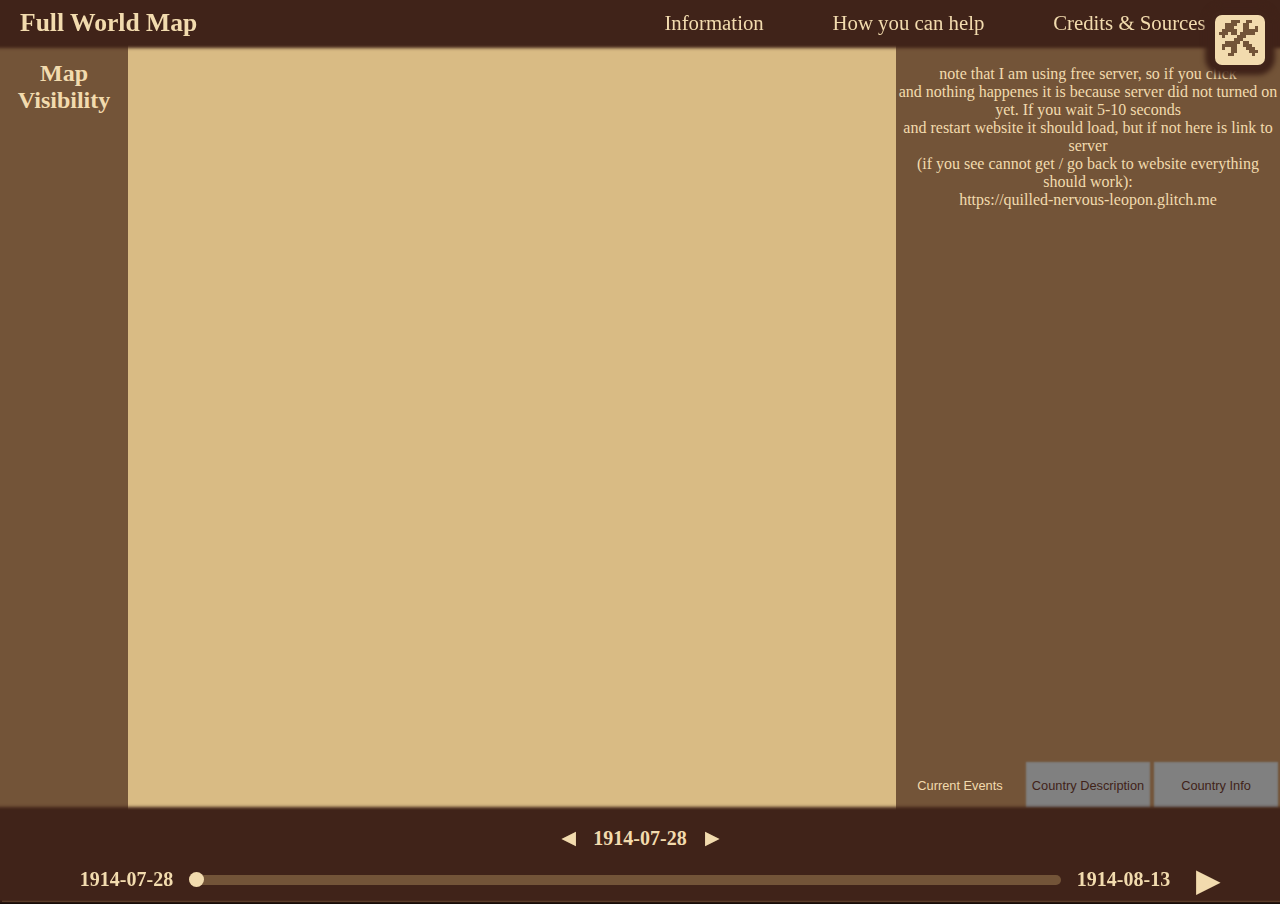
<file: index.html>
<!DOCTYPE html>
<html lang="en">
<head>
    <meta charset="UTF-8">
    <meta name="viewport" content="width=device-width, initial-scale=1.0">
    <title>Hosted Map</title>
    <link rel="stylesheet" href="styles.css">
    <link rel="stylesheet" href="countryColors.css">
    <script src="mapDownloader.js"></script>
    <link href="https://fonts.googleapis.com/css2?family=Courier+Prime:ital,wght@0,400;0,700;1,400;1,700&display=swap" rel="stylesheet">
    <link href="https://fonts.googleapis.com/css2?family=EB+Garamond:ital,wght@0,400..800;1,400..800&family=Roboto:ital,wght@0,100;0,300;0,400;0,500;0,700;0,900;1,100;1,300;1,400;1,500;1,700;1,900&display=swap" rel="stylesheet">
    <link rel="preconnect" href="https://fonts.googleapis.com">
    <link rel="preconnect" href="https://fonts.gstatic.com" crossorigin>
    <link href="https://fonts.googleapis.com/css2?family=EB+Garamond:ital,wght@0,400..800;1,400..800&display=swap" rel="stylesheet">
    <link rel="preconnect" href="https://fonts.googleapis.com">
<link rel="preconnect" href="https://fonts.gstatic.com" crossorigin>
<link href="https://fonts.googleapis.com/css2?family=Cinzel:wght@400..900&display=swap" rel="stylesheet">
</head>
<body onload='getMap()'>
    <input type="button" id="settingsButton" value=🛠 onclick="showInformationWindow('settings')">
    <div id="header">
        <span><h1><a href="index.html">Full World Map</a></h1></span>
        <span>
            <a href="information.html">Information</a>
            <a href="contribution.html">How you can help</a>
            <a href="credits.html">Credits & Sources</a>
        </span>
    </div>
    <div id="svg-container">
        
    </div>
    <div id="historic-info">
        note  that I am using free server, so if you click <br> and nothing happenes it is because server did not turned on yet. If you wait 5-10 seconds <br> and restart website it should load, but if not here is link to server <br> (if you see cannot get / go back to website everything should work): <br>  https://quilled-nervous-leopon.glitch.me<br>  
    </div>
    <div id="buttons">
        <input type="button" id="currentEventsButton" value="Current Events" class="active" onclick="getWorldEvents()"/>
        <input type="button" id="descriptionButton" value="Country Description" class = "locked" onclick="getCountryDescription()"/>
        <input type="button" id="countryInfoButton" value="Country Info" class="locked" onclick="getCountryInfo()"/>
    </div>
    <div id="settings">
        <h2>Map Visibility</h2>
        <span id="map-display-settings">
            
        </span>
    </div>
    <div id="timeline-div">
        <span id="date_input-span">
            <button onclick="changeTime('day', false)" class="date_change_button reversed">▶</button>
            <input id="date_input" type="text" value="1914-07-28" placeholder="RRRR-MM-DD" onchange="getMap()">
            <button onclick="changeTime('day', true)" class="date_change_button">▶</button>
        </span>
        <span id="timeline-span">
            <input id="start_date" type="text" onchange="setupTimeline()" value="1914-07-28"/>
            <input type="range" id="timeline" onload="setTimelineIntervals()">
            <input id="end_date" type="text" onchange="setupTimeline()" value="1914-08-13"/>
            <span>
                <button id="playVideo">▶</button>
                <button id="stopVideo">▐▐</button>
            </span>
        </span>
    </div>
</body>
</html> 
<script src="mapManager.js"></script>
<script src="infoDownloader.js"></script>
<script src="settingsManager.js"></script>
<script src="layoutManager.js"></script>
<script src="localDataManager.js"></script>
</file>
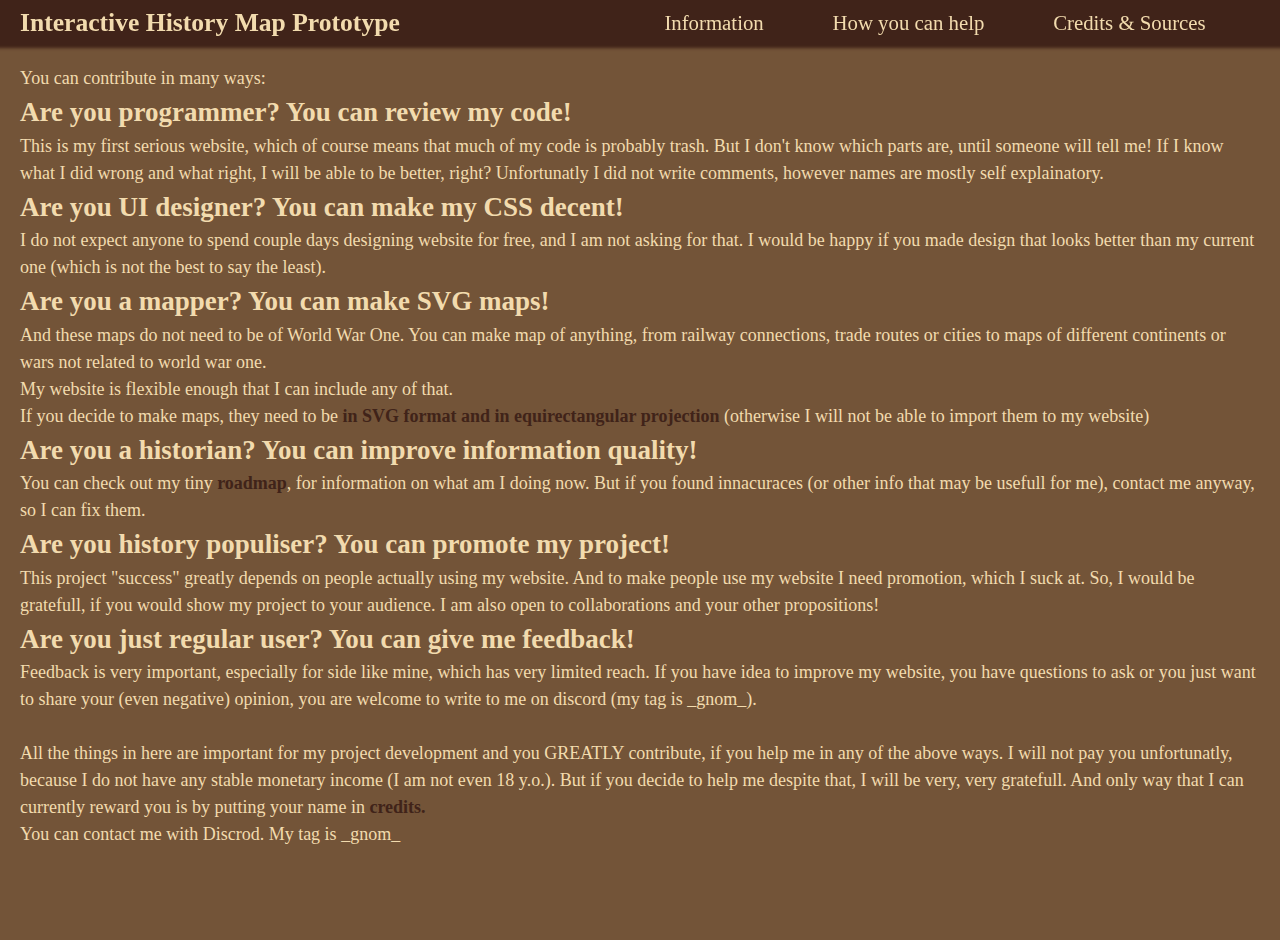
<file: contribution.html>
<!DOCTYPE html>
<html lang="en">
<head>
    <meta charset="UTF-8">
    <meta name="viewport" content="width=device-width, initial-scale=1.0">
    <title>Information</title>
    <link rel="stylesheet" href="styles.css">
    <link href="https://fonts.googleapis.com/css2?family=Courier+Prime:ital,wght@0,400;0,700;1,400;1,700&display=swap" rel="stylesheet">
</head>
<body>
    <div id="header">
        <span><h1><a href="index.html">Interactive History Map Prototype</a></h1></span>
        <span>
            <a href="information.html">Information</a>
            <a href="contribution.html">How you can help</a>
            <a href="credits.html">Credits & Sources</a>
        </span>
    </div>
    <div id="information">
    You can contribute in many ways:
    <h2>Are you programmer? You can review my code!</h2>
    This is my first serious website, which of course means that much of my code is probably trash. But I don't know which parts are, until someone will tell me! If I know what I did wrong and what right, I will be able to be better, right? Unfortunatly I did not write comments, however names are mostly self explainatory.
    <h2>Are you UI designer? You can make my CSS decent!</h2>
    I do not expect anyone to spend couple days designing website for free, and I am not asking for that. I would be happy if you made design that looks better than my current one (which is not the best to say the least).
    <h2>Are you a mapper? You can make SVG maps!</h2>
    And these maps do not need to be of World War One. You can make map of anything, from railway connections, trade routes or cities to maps of different continents or wars not related to world war one. <br>My website is flexible enough that I can include any of that. <br>
    If you decide to make maps, they need to be <em>in SVG format and in equirectangular projection</em> (otherwise I will not be able to import them to my website) 
    <h2>Are you a historian? You can improve information quality!</h2>
    You can check out my tiny <a href="information.html">roadmap</a>, for information on what am I doing now. But if you found innacuraces (or other info that may be usefull for me), contact me anyway, so I can fix them.
    <h2>Are you history populiser? You can promote my project!</h2>
    This project "success" greatly depends on people actually using my website. And to make people use my website I need promotion, which I suck at. So, I would be gratefull, if you would show my project to your audience. I am also open to collaborations and your other propositions!
    <h2>Are you just regular user? You can give me feedback!</h2>
    Feedback is very important, especially for side like mine, which has very limited reach. If you have idea to improve my website, you have questions to ask or you just want to share your (even negative) opinion, you are welcome to write to me on discord (my tag is _gnom_).

    <br><br>
    All the things in here are important for my project development and you GREATLY contribute, if you help me in any of the above ways. I will not pay you unfortunatly, because I do not have any stable monetary income (I am not even 18 y.o.). But if you decide to help me despite that, I will be very, very gratefull. And only way that I can currently reward you is by putting your name in<a href="credits.html"> credits.</a><br>
    You can contact me with Discrod. My tag is _gnom_
    </div>
</body>
</html>
</file>
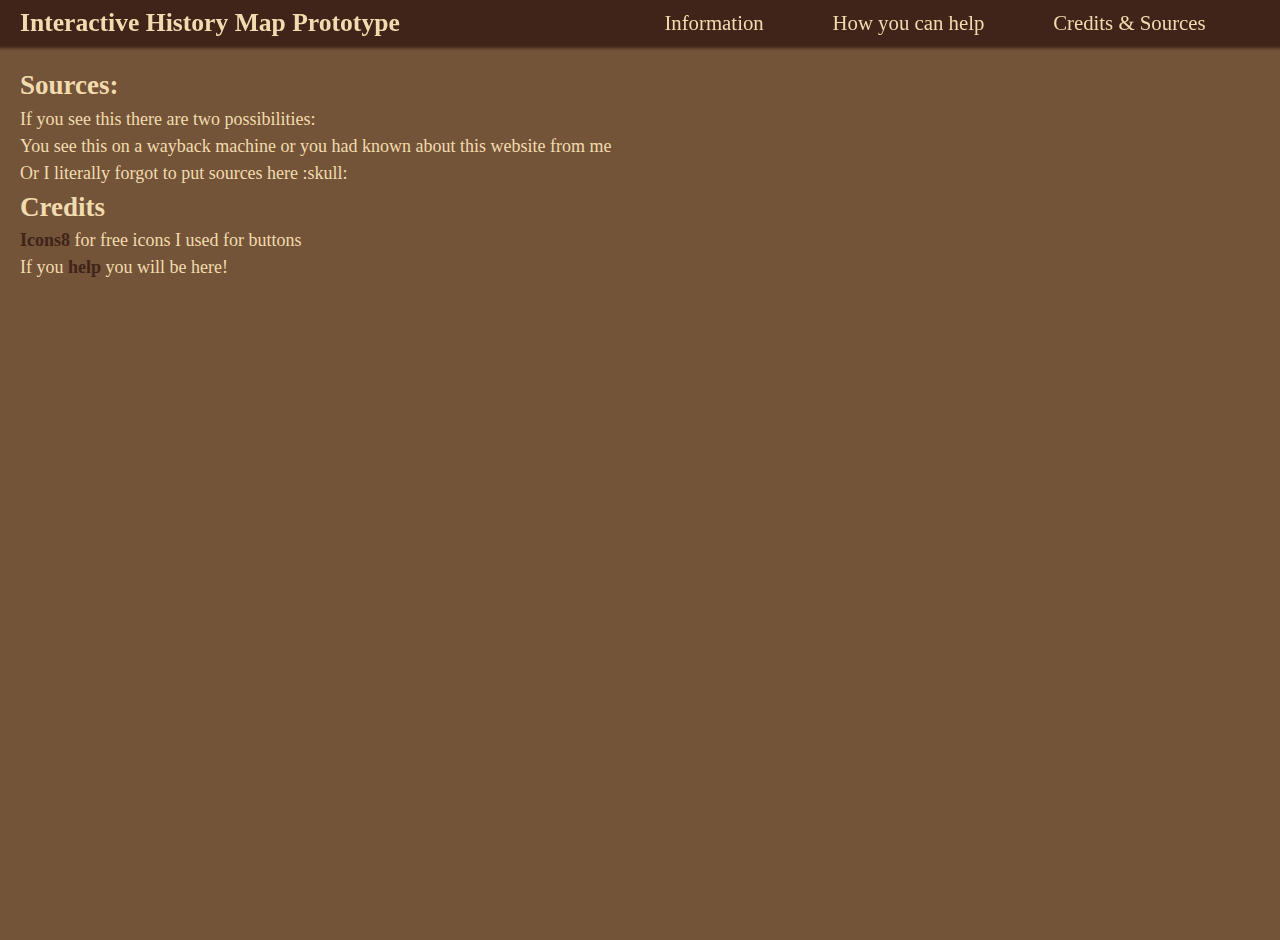
<file: credits.html>
<!DOCTYPE html>
<html lang="en">
<head>
    <meta charset="UTF-8">
    <meta name="viewport" content="width=device-width, initial-scale=1.0">
    <title>Information</title>
    <link rel="stylesheet" href="styles.css">
</head>
<body>
    <div id="header">
        <span><h1><a href="index.html">Interactive History Map Prototype</a></h1></span>
        <span>
            <a href="information.html">Information</a>
            <a href="contribution.html">How you can help</a>
            <a href="credits.html">Credits & Sources</a>
        </span>
    </div>
    <div id="information">
    <h2>Sources:</h2>
    If you see this there are two possibilities:<br>
    You see this on a wayback machine or you had known about this website from me<br>
    Or I literally forgot to put sources here :skull:<br>
    <h2>Credits</h2>
    <a href="https://icons8.com">Icons8</a> for free icons I used for buttons<br>
    If you <a href="contribution.html">help</a> you will be here!
    
    </div>
</body>
</html>
</file>
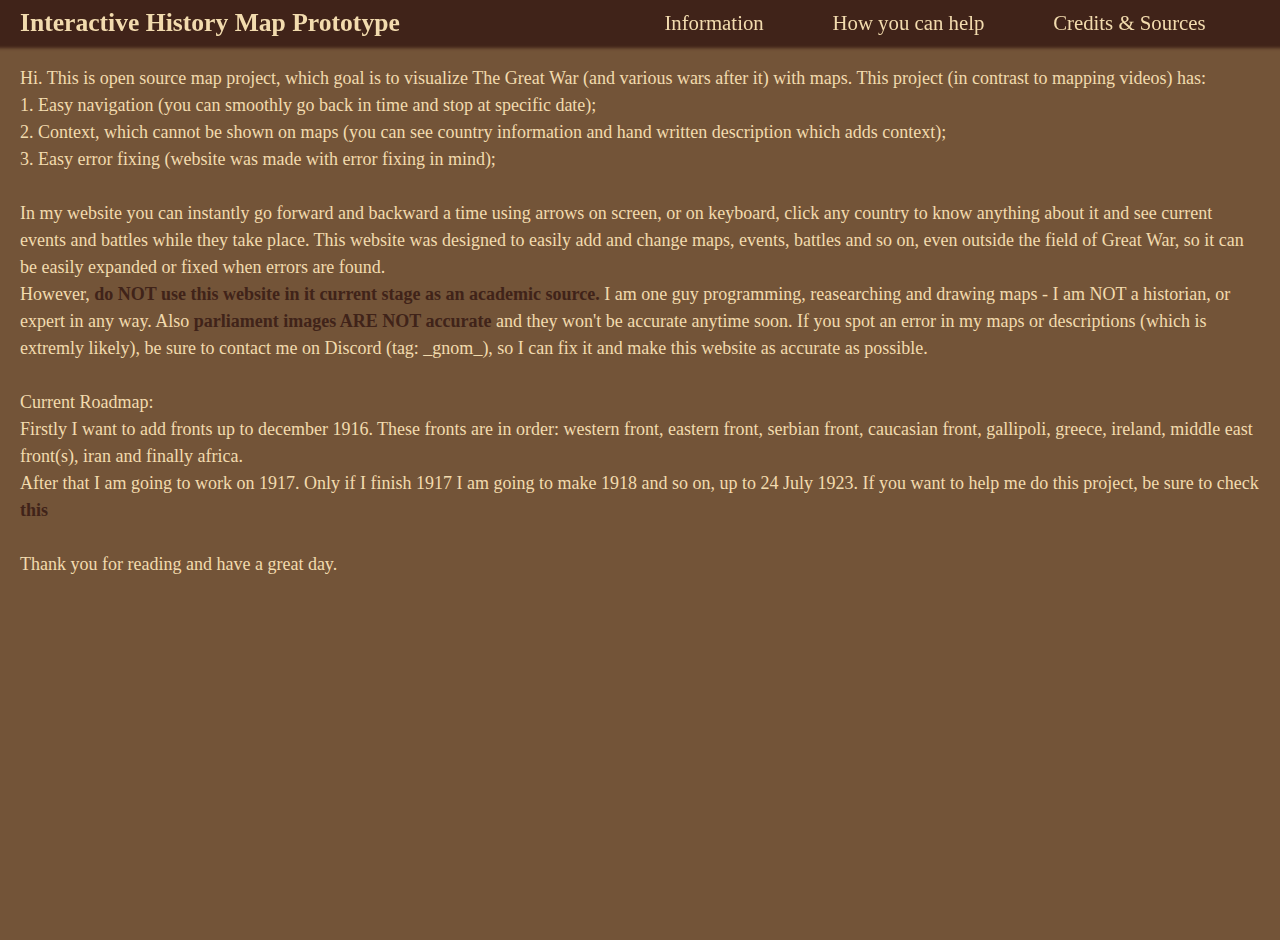
<file: information.html>
<!DOCTYPE html>
<html lang="en">
<head>
    <meta charset="UTF-8">
    <meta name="viewport" content="width=device-width, initial-scale=1.0">
    <title>Information</title>
    <link rel="stylesheet" href="styles.css">
</head>
<body>
    <div id="header">
        <span><h1><a href="index.html">Interactive History Map Prototype</a></h1></span>
        <span>
            <a href="information.html">Information</a>
            <a href="contribution.html">How you can help</a>
            <a href="credits.html">Credits & Sources</a>
        </span>
    </div>
    <div id="information">
    Hi. This is open source map project, which goal is to visualize The Great War (and various wars after it) with maps. This project (in contrast to mapping videos) has:<br>
    1. Easy navigation  (you can smoothly go back in time and stop at specific date);<br>
    2. Context, which cannot be shown on maps (you can see country information and hand written description which adds context);<br>
    3. Easy error fixing (website was made with error fixing in mind);<br><br>
    In my website you can instantly go forward and backward a time using arrows on screen, or on keyboard, click any country to know anything about it and see current events and battles while they take place. This website was designed to easily add and change maps, events, battles and so on, even outside the field of Great War, so it can be easily expanded or fixed when errors are found. <br>
    However, <em>do NOT use this website in it current stage as an academic source.</em> I am one guy programming, reasearching and drawing maps - I am NOT a historian, or expert in any way. Also<em> parliament images ARE NOT accurate </em>and they won't be accurate anytime soon. If you spot an error in my maps or descriptions (which is extremly likely), be sure to contact me on Discord (tag: _gnom_), so I can fix it and make this website as accurate as possible.

    <br><br>Current Roadmap:<br>
    Firstly I want to add fronts up to december 1916. These fronts are in order: western front, eastern front, serbian front, caucasian front, gallipoli, greece, ireland, middle east front(s), iran and finally africa.<br>
    After that I am going to work on 1917. Only if I finish 1917 I am going to make 1918 and so on, up to 24 July 1923. If you want to help me do this project, be sure to check <a href="contribution.html">this</a><br>
    <br>Thank you for reading and have a great day.
    </div>
</body>
</html>
</file>
<file: styles.css>
*{margin: 0; padding: 0;}
:root{
    --header-height: 5%;
    --historic-info-width: clamp(200px, 30%, 30%);
    --timeline-height: 10%;
    --settings-width: clamp(100px, 10%, 10%);

    --mapColor: #D9BB84;
    --textColor: #F2DBAE;
    --specialColor: #F87060;
    --bgColor2: #735438;
    --bgColor1: #402319;
    --disabled: grey;

    --headerFont: 'Cinzel';
    --textFont: 'Georgia';
    /*--specialFont: 'Courier New'; maybe use this some day*/
}
body{
    overflow: hidden;
}
h1, h2, h3{
    font-family: var(--headerFont);
}
#greyedOutScreen{
    position: absolute;
    background-color: black;
    opacity: 0.3;
    width: 100vw;
    height: 100vh;
    overflow: hidden;
    z-index: 10;
    user-select: none;
}
#settingsButton{
    height: 60px;
    width: 60px;
    position: absolute;
    right: 10px;
    top: 10px;
    z-index: 10;
    font-size: 3rem;
    color: var(--bgColor2);
    background-color: var(--textColor);
    border: 5px solid var(--bgColor1);
    vertical-align: middle;
    line-height: 1;
    text-align: center;
    box-shadow: 0 0 5px 5px var(--bgColor1);
    border-radius: 20%;
}
#settingsButton:hover{
    color: var(--specialColor);
    background-color: var(--bgColor1);
    border: 5px solid var(--textColor);
    box-shadow: 0 0 5px 5px var(--textColor);
    cursor: pointer;
}
#informationWindow{
    font-family: var(--textFont);
    position: absolute;
    overflow: auto;
    top: 25%;
    left: 30%;
    min-width: 300px;
    width: 20%;
    height: 40%;
    z-index: 11;
    background-color: var(--bgColor2);
    border: 5px solid var(--bgColor1);
    border-radius: 2%;
    color: var(--textColor);
    box-shadow: 0 0 5px 5px var(--bgColor1);
    text-align: center;
    padding: 20px;
    display: flex;
    flex-direction: column;
}
#serverStatus{
    margin-top: auto;
}
#informationWindowSmallText{
    font-size: 0.8rem;
    margin-top: 10px;
}
#informationWindow > h2{
    font-family: var(--headerFont);
    margin-top: -10px;
    font-size: 3rem;
    margin-bottom: 10px;
}
#informationWindow > h3{
    font-family: var(--headerFont);
    margin-top: 10px;
}
#informationWindow > input[type="button"]{
    font-family: var(--textFont);
    display: block;
    margin: 0 auto;
    padding: 5px 10px;
    font-size: 1.1em;
    background-color: var(--textColor);
    color: var(--bgColor1);
    border: 1px solid var(--bgColor1);
    width: 50%;
}
#informationWindow > input[type="button"]:hover{
    background-color: var(--specialColor);
    cursor: pointer;
}
#informationWindow > label > input{
    width: 50%;
    margin-left: 10px;
}
#informationWindow > label{
    text-align: right;
}
.red{
    color: var(--specialColor);
}
#header{
    padding: 0 20px;
    display: flex;
    align-items: center;
    justify-content: space-between;
    position: fixed;
    background-color: var(--bgColor1);
    color: var(--textColor);
    width: 100vw;
    height: var(--header-height);
    z-index: 1;
    font-size: clamp(5px, 1rem, 1vw);
    overflow: hidden;
    box-shadow: 0 0 3px 3px var(--bgColor1);
}
#header > span:last-of-type{
    display: flex;
    justify-content: space-around;
    margin-right: 60px;
}
#header > span{
    font-family: var(--headerFont);
    width: 50%;
}
#header > span > a{
    padding: 5px 10px;
    font-size: clamp(10px, 1.3rem, 2vw);
    overflow: hidden;
}
h1 > a:hover{
    color:var(--specialColor);
}
#header > span > a:hover{
    color: var(--bgColor1);
    background-color: var(--specialColor);
}
a:visited, a:link{
    color: var(--textColor);
    text-decoration: none;
}
button > img{
    height: 40px;
    width: 40px;
    padding: 3px;
    -webkit-user-drag: none;
    cursor: pointer;
}
#svg-container{
    width: 100vw;
    background-color:var(--mapColor);
    height: 100vh;
    border: 2px solid black;
    overflow: hidden;
    position: relative;
    float: left;
}
svg{
    position: absolute;
}
#svg-container > img{
    position: absolute;
    pointer-events: none;
    user-select: none;
    overflow: hidden;
    height: auto;
    max-width: none;
    left: 0;
    top: 0;
}
#historic-info{
    font-family: var(--textFont);
    padding-top: 20px;
    float: right;
    width: var(--historic-info-width);
    text-align: center;
    position: fixed;
    top: var(--header-height);
    right: 0;
    height: calc(100vh - (var(--header-height) + var(--timeline-height) + 50px));
    background-color: var(--bgColor2);
    opacity: 100%;
    overflow-y: auto;
    color: var(--textColor);
}
#historic-info > h1, #historic-info > h2, #historic-info > h3{
    font-family: var(--headerFont);
    margin: 10px 0;
}
#historic-info > div >  h2{
    font-size: 1.1rem;   
}
#political-system, #national-symbols{
    display: flex;
    justify-content:space-evenly;
}
#political-system > *{
    width: calc(100%/3);
}
#national-symbols > *{
    width: calc(100%/2)
}
#description{
    margin: 0 10%;
}
audio{
    width: 70%;
    background-color: var(--textColor);
    border-radius: 2px;
    height: 30px;
}
audio::-webkit-media-controls-panel {
    background-color: var(--textColor);
  }
#settings{
    top: var(--header-height);
    left: 0;
    position: fixed;
    width: var(--settings-width);
    height: calc(100vh - (var(--header-height) + var(--timeline-height)));
    background-color: var(--bgColor2);
    color: var(--textColor);
    font-family: var(--textFont);
}
#settings > h2{
    font-family: var(--headerFont);
    padding: 15px 0;
    color: var(--textColor);
    font-size: clamp(17px, 1.5em, 2vw);
    text-align: center;
}
#settings > span > h3{
    font-size: 1.2em;
    font-family: var(--headerFont);
    text-align: center;
}
#settings > span > p{
    font-size: 1rem;
    text-wrap: wrap;
    margin-left: 1vw;
    padding-top: 5px;
    display: flex;
    align-items: center;
}
input[type="checkbox"] {
    -webkit-appearance: none;
    -moz-appearance: none;
    appearance: none;
    margin: 0 8px;
    width: 20px;
    height: 20px;
    border: 2px solid var(--textColor);
    border-radius: 4px;
    outline: none;
    cursor: pointer;
}
input[type="checkbox"]:hover::before{
    color: var(--specialColor);
}
input[type="checkbox"]:checked {
    background-color: var(--bgColor1);
}
input[type="checkbox"]::before {
    content: "✓";
    font-size: 1.2em;
    font-weight: bolder;
    position: relative;
    top: -3px;
    right: -2px;
    text-align: center;
    color: var(--textColor);
    visibility: hidden;
}
input[type="checkbox"]:checked::before {
    visibility: visible;
}
#settings > input[type="button"]{
    display: block;
    margin: 0 auto;
    padding: 5px 10px;
    font-size: 1.1em;
    background-color: var(--textColor);
    color: var(--bgColor1);
    border: 1px solid var(--bgColor1);
    width: 70%;
}
#settings > p{
    font-size: 0.8em;
    text-align: center;
}
#settings > input[type="button"]:hover{
    background-color: var(--specialColor);
}
#timeline-div{
    box-shadow: 0 0 3px 3px var(--bgColor1);
    clear: both;
    position: fixed;
    display: flex;
    justify-content: center;
    align-items: center;
    flex-direction: column;
    bottom: 0;
    width: 100vw;
    height: var(--timeline-height);
    background-color: var(--bgColor1);
}
#timeline-div > *{
    display: flex;
    align-items: center;
    padding: 5px;
}
#timeline{
    width: 80vw;
    -webkit-appearance: none;
    appearance: none;
    background-color: var(--bgColor2);
    border-radius: 5px;
    height: 10px;
}
#timeline-span{
    width: 90vw;
}
input[type="range"]::-webkit-slider-thumb {
    -webkit-appearance: none;
    appearance: none;
    background-color: var(--textColor);
    height: 15px;
    width: 15px;
    border-radius: 50%;
}
input[type="range"]::-webkit-slider-thumb:hover {
    background-color: var(--specialColor);
    cursor: pointer;
}
input[type=text]{
    font-family: var(--headerFont);
    border: none;
    color: var(--textColor);
    background-color: var(--bgColor1);
    font-size: 20px;
    font-weight:750;
    text-align: center;
}
input[type=text]:hover{
    color: var(--specialColor);
}
#stopVideo{
    cursor:pointer;
    margin-left: 10px;
    width: 20px;
    font-size: 1.1rem;
    border: none;
    color: var(--textColor);
    background-color: var(--bgColor1);
    display: none;
}
#stopVideo:hover{
    color: var(--specialColor)
}
#playVideo{
    cursor:pointer;
    margin-left: 10px;
    width: 20px;
    border: none;
    background-color: var(--bgColor1);
    vertical-align: middle;
    font-size: 2rem;
    color: var(--textColor);
}
#playVideo:hover{
    color: var(--specialColor)
}
#timeline-span{
    height: 50px;
}
.reversed{
    transform: scale(-1, 1);
}
.date_change_button{
    color: var(--textColor);
    font-size: 1.2rem;
}
.date_change_button:hover{
    color: var(--specialColor);
}
#date_input-span{
    margin-top: 14px;
}
#date_input-span > button{
    margin-bottom: 5px;
    width: 20px;
    height: 20px;
    background: transparent;
    border: none;
}
#date_input-span > button:hover{
    cursor:pointer;
}
#date_input-span > button > img{
    width: 100%;
    height: auto;
}
#end_date, #start_date, #date_input{
    width: 115px;
    padding: 0 5px;
}
.flip{
    transform: scaleX(-1);
}
#buttons{
    display: flex;
    float: right;
    width: var(--historic-info-width);
    height: 50px;
    justify-content: space-between;
    position: fixed;
    bottom: var(--timeline-height);
    right: 0;
}
#buttons>*{
    width: calc(100%/3);
    border: none;
    font-size: clamp(5px, 1.2rem, 1vw);
}
.available, .active, .locked{
    font-size: 1.2em;
}
.available{
    background-color: var(--textColor);
    box-shadow: inset 0 0 2px 2px var(--bgColor2);
    color: var(--bgColor1);
}
.available:hover{
    background-color: var(--specialColor);
    cursor: pointer;
}
.active{
    background-color: var(--bgColor2) ;
    color: var(--textColor);
}
.locked{
    box-shadow: inset 0 0 2px 2px var(--bgColor2);
    background-color: var(--disabled) ;
    color: var(--bgColor1);
}
.Belgium:hover{
    fill: orange;
}
img{
    height: 100px;
    max-width: 100%;
}
hr{
    margin: 10px auto;
    height: 3px;
    width: 75%;
    border: none;
    background-color: var(--textColor);
}
ul{
    clear:both;
    list-style-type: none;
    margin:5px auto;
    width: 60%;
}
ul > span:first-of-type{
    float: left;
    text-align: left;
    width: 40%;
    margin-left: 5%
}
ul > span:last-of-type{
    float: right;
    text-align: right;
    width: 40%;
    margin-right: 5%;
}
li{
    display: inline;
}
#information{
    position: absolute;
    top: var(--header-height);
    height: calc(100vh - var(--header-height));
    width: calc(100vw - 40px);
    padding: 20px;
    background-color: var(--bgColor2);
    color: var(--textColor);
    line-height: 1.5;
    font-size: large;
}
#information > h2{
    font-family: var(--headerFont);
    color: var(--textColor);
}
em{
    background-color: var(--color1);
    color: var(--bgColor1);
    font-weight: bold;
    font-style: normal;
}
#information > a{
    color: var(--bgColor1);
    font-weight: bolder;
}
</file>
<file: countryColors.css>
:root{
    --belgium: #c1ab08;
    --britain: #c9385d;
    --france: #1d2aa7;
    --germany: #292938;
    --spain: #f2cd5e;
    --andorra: #b194cd;
    --switzerland: #e00505;
    --italy: #437f3f;
    --hungary: #f97e62;
    --austria: #c0c6d7;
    --bavaria: #98b8d5;
    --netherlands: #cb8a4a;
    --denmark: #99745d;
    --sweden: #238cdd;
    --germany-belgium: #797554;
    --germany-france: #44465d;
    --baden: #c99a29;
    --oldenburg: #4c9337;
    --mecklenburg: #2f2d82;
    --wurttemberg: #6f2434;
    --saxony: #506d33;
    --waldeck: #1f799b;
    --coburg-gotha: #256fa8;
    --sondersh: #1db17b;
    --schwarzburg-rudolstadt: #cfbb4f;
    --sachsen-altenburg: #6ca137;
    --reuss-gera: #5fadae;
    --reuss-greiz: #38a070;
    --lippe: #aa6720;
    --schaumburg-lippe: #ad5a35;
    --anhalt: #346d33;
    --monaco: #df8ec0;
    --san-marino: #dedf8e;
    --liechtenstein: #4f00a8;
}
.Belgium {
    fill: var(--belgium);
  }
  
  .UK {
    fill: var(--britain);
  }
  
  .France, .FrenchArmy {
    fill: var(--france);
  }
  
  .Germany, .GermanArmy {
    fill: var(--germany);
  }
  
  .Spain {
    fill: var(--spain);
  }
  
  .Andorra {
    fill: var(--andorra);
  }
  
  .Switzerland {
    fill: var(--switzerland);
  }
  
  .Italy {
    fill: var(--italy);
  }
  
  .Hungary {
    fill: var(--hungary);
  }
  
  .Austria {
    fill: var(--austria);
  }
  
  .Bavaria {
    fill: var(--bavaria);
  }
  
  .Netherlands {
    fill: var(--netherlands);
  }
  
  .Denmark {
    fill: var(--denmark);
  }
  
  .Sweden {
    fill: var(--sweden);
  }
  
  .Germany-Belgium {
    fill: var(--germany-belgium);
  }
  
  .Germany-France {
    fill: var(--germany-france);
  }
  
  .Baden {
    fill: var(--baden);
  }
  
  .Oldenburg {
    fill: var(--oldenburg);
  }
  
  .Mecklenburg {
    fill: var(--mecklenburg);
  }
  
  .Wurttemberg {
    fill: var(--wurttemberg);
  }
  
  .Saxony {
    fill: var(--saxony);
  }
  
  .Waldeck {
    fill: var(--waldeck);
  }
  
  .Coburg-Gotha {
    fill: var(--coburg-gotha);
  }
  
  .Sondersh {
    fill: var(--sondersh);
  }
  
  .Schwarzburg-Rudolstadt {
    fill: var(--schwarzburg-rudolstadt);
  }
  
  .Sachsen-Altenburg {
    fill: var(--sachsen-altenburg);
  }
  
  .Reuss-Gera {
    fill: var(--reuss-gera);
  }
  
  .Reuss-Greiz {
    fill: var(--reuss-greiz);
  }
  
  .Lippe {
    fill: var(--lippe);
  }
  
  .Schaumburg-Lippe {
    fill: var(--schaumburg-lippe);
  }
  
  .Anhalt {
    fill: var(--anhalt);
  }
  
  .Monaco {
    fill: var(--monaco);
  }
  
  .SanMarino {
    fill: var(--san-marino);
  }
  
  .Liechtenstein {
    fill: var(--liechtenstein);
}
</file>
